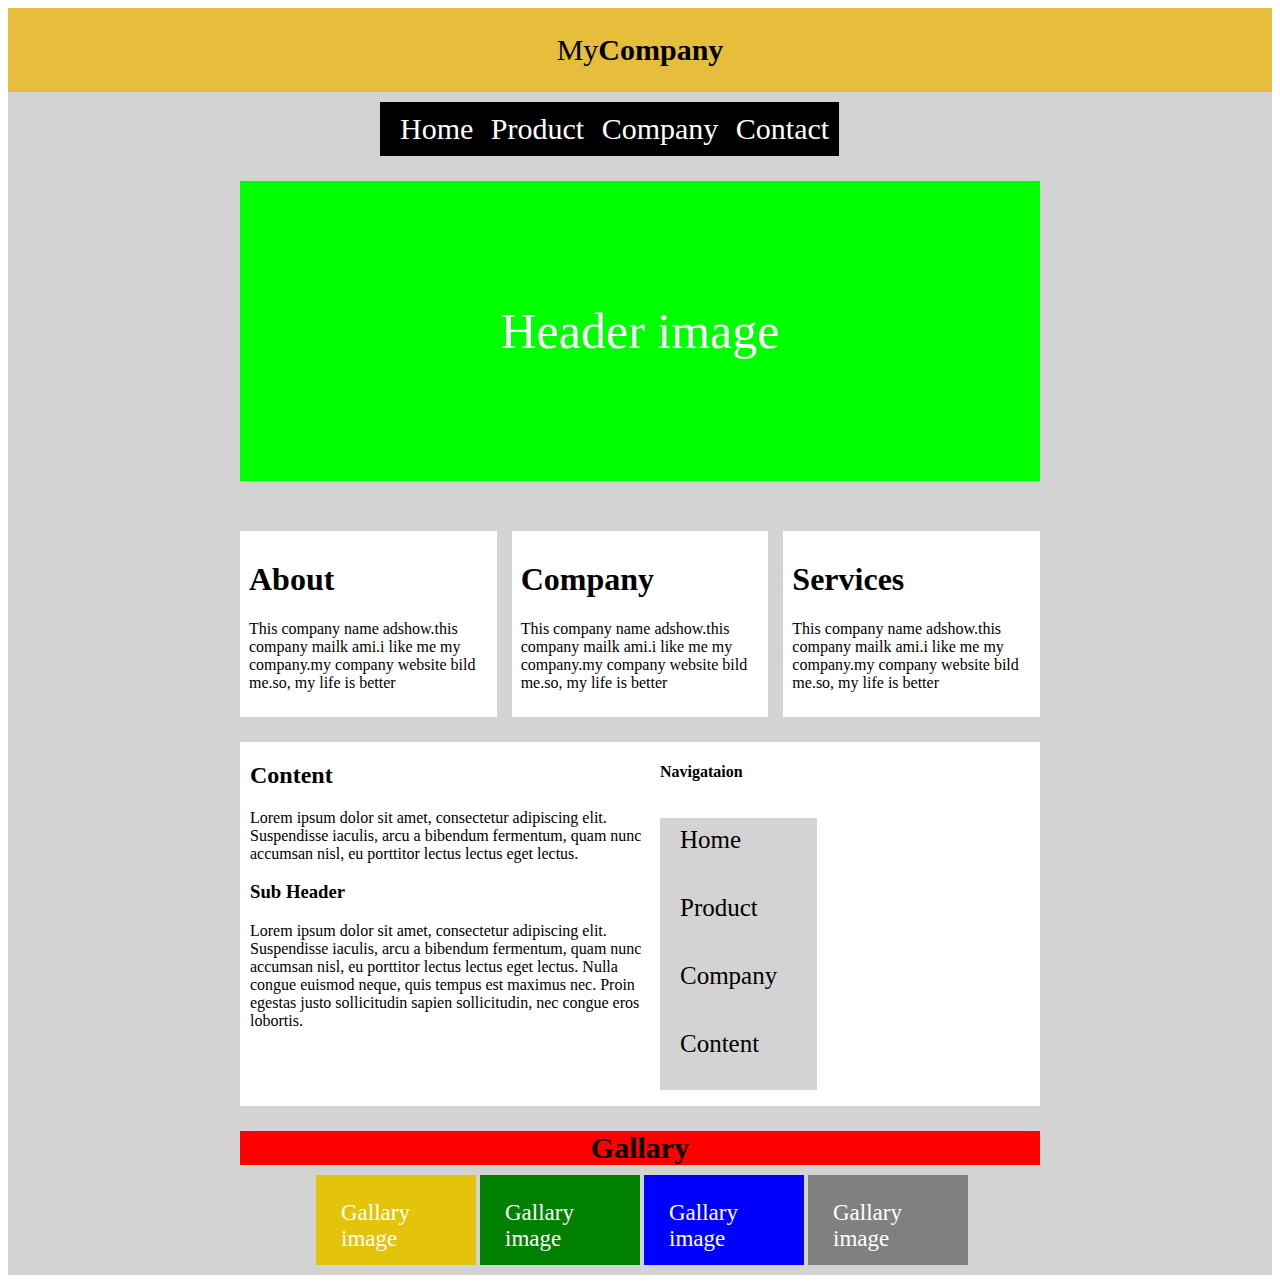
<file: index.html>
<!DOCTYPE html>
<html lang="en">
<head>
   <meta charset="UTF-8">
   <meta http-equiv="X-UA-Compatible" content="IE=edge">
   <meta name="viewport" content="width=device-width, initial-scale=1.0">
   <title>MyCompanyWebpage</title>
   <link rel="stylesheet" href="style.css">
</head>
<body>
  <div class="start_div"><!--start div-->

      <div class="header_div"><!--header start div-->
      <span class="site_logo" >My<strong>Company</strong></span>
      </div>
      
      <div id="total_menu"> 
         <div class="menu_bar"><!--menu div start-->
            <ul class="unoder_item">
            <li><a href="#">Home</a></li>
            <li><a href="#">Product</a></li>
            <li><a href="#">Company</a></li>
            <li><a href="#">Contact</a></li>
            
            </ul>
            
         </div>
      </div>
      <!--menu div end-->
      
      <div class="header_image">
      <span class="header_text">Header image<span>
      </div>
      
      
      <div class="servies_part">
      <div class="about_compnay">
      <h1>About</h1>
      <p>This company name adshow.this company mailk ami.i like me my company.my company website bild me.so, my life is better</p>
      </div>
      <div  class="company_details">
      <h1>Company</h1>
      <p>This company name adshow.this company mailk ami.i like me my company.my company website bild me.so, my life is better</p>
      </div>
      <div  class="services_compnay">
      <h1>Services</h1>
      <p>This company name adshow.this company mailk ami.i like me my company.my company website bild me.so, my life is better</p>
      </div>
      </div><!--header end div-->
      
      <div class="compani_content">
      <div class="content_details">
      <h2>Content</h2>
      <p>Lorem ipsum dolor sit amet, consectetur adipiscing elit. Suspendisse iaculis, arcu a bibendum fermentum, quam nunc accumsan nisl, eu porttitor lectus lectus eget lectus. 
         </p>
      
      
      <h3>Sub Header</h3>
      <p>Lorem ipsum dolor sit amet, consectetur adipiscing elit. Suspendisse iaculis, arcu a bibendum fermentum, quam nunc accumsan nisl, eu porttitor lectus lectus eget lectus. Nulla congue euismod neque, quis tempus est maximus nec. Proin egestas justo sollicitudin sapien sollicitudin, nec congue eros lobortis. 
         </p>
      </div>
      
      <div class="Navigation">
      <h4>Navigataion </h4>
      <ul class="unorder_list">
      <li>Home</li>
      <li>Product</li>
      <li>Company</li>
      <li>Content</li>
      </ul>
      </div>
      </div>
      
      <h5>Gallary</h5>
      
      <div class="Gallary_image">
      <div class="div1 gallary-image"> <span>Gallary image</span> </div>
      <div class="div2 gallary-image"> <span>Gallary image</span> </div>
      <div class="div3 gallary-image"> <span>Gallary image</span> </div>
      <div class="div4 gallary-image"> <span>Gallary image</span> </div>
      
      </div>
      <!-- <div class="last_div"> -->
   </div>
 </div><!--start end div-->
</body>
</html>
</file>
<file: style.css>
.start_div{
      box-sizing:border-box;
      background-color:lightgray;
      min-width: 345px;
      position:center;
      margin:0 auto;
      margin:0px;
      padding:0px;
      }
      
      
      
      .header_div span{
      background:#ebb915cb;
      display:block;
      text-align:center;
      font-size:30px;
      margin:0 auto;
      padding: 25px 0px;
      color: #000;
      
      } 
      #total_menu{
        max-width: 520px;  
        margin: 0 auto;
        display: block;
        padding: 10px 0px;
        
      }     
      .menu_bar{
      background:black;
      font-size:30px;
      padding: 10px; 
      
      
      }
      .unoder_item{
      list-style-type:none;
      padding:0px;
      margin:0px;
      }
      .menu_bar,ul,li{
      
      display:inline-block;
      padding-left: 10px;
      
      }
      
      .menu_bar,ul,li,a{
      text-decoration:none;
      color:white;
      
      
      }
      
      .header_image{
        /* overflow: hidden;
        clear: both; */
      max-width:800px;
      margin:0 auto;
      height:300px;
      background-color:#00ff00;
      font-size:50px;
      margin-top:15px;
      position:relative;
      }
      .header_text{
      position:absolute;
      left:50%;
      top:50%;      
      transform: translate(-50%, -50%);
      font-size:50px;       
      color:white;
      
      }
      
      .servies_part{
      box-sizing:border-box;
      max-width:800px;
      position:center;
      display:flex;
      margin:0 auto;
      margin-top:50px;
      }
      
      .about_compnay{
      background-color:white;
      padding:9px;
      width:266px;
      }
      
      .company_details{
      margin-left:15px;
      background-color:white;
      padding:9px;
      width:266px;
      
      }
      
      .services_compnay{
      margin-left:15px;
      background-color:white;
      padding:9px;
      width:266px;
      }
      
      .compani_content{
      background:white;
      box-sizing:border-box;
      max-width:800px;
      display:flex;
      margin:0 auto;
      margin-top:25px;
      margin-bottom: 25px;
      
      
      }
      .content_details{
      
      padding:0px 10px;
      max-width:400px;
      height:auto;
      }
           
      .unorder_list{
      background:lightgray;      
      list-style-type:none;      
      padding-right: 40px;
      }
      
      .unorder_list li{
      color:black;
      display:block;
      height:60px;
      font-size:25px;
      margin-top:8px;
      }
      
      h5{
      background:red;
      max-width:800px;      
      margin-top:20px;
      text-align:center;
      font-size:30px;
      margin: 0 auto;
      }
      
      .Gallary_image{
      /* box-sizing:border-box; */
      display:flex;
      justify-content: center;
      align-items: center;
      /* max-width:800px;
      margin:0 auto; */
      padding:10px;
      
      }
      
      .gallary-image{
        
        max-width:110px;
        height:40px;
        padding:25px;
        margin-left: 4px;
      }
      .div1{
      background:#e4c30b;
      }
      .div2{      
      background:green;
      }
      .div3{
      background:blue;
      }
      .div4{
      background:gray;
      }              
      span{
        box-sizing: border-box;
      color:white;
      font-size:23px;
      
      }
      
      /* .last_div{
      background:brown;
      width:800px;
      height:90px;
      } */
</file>
